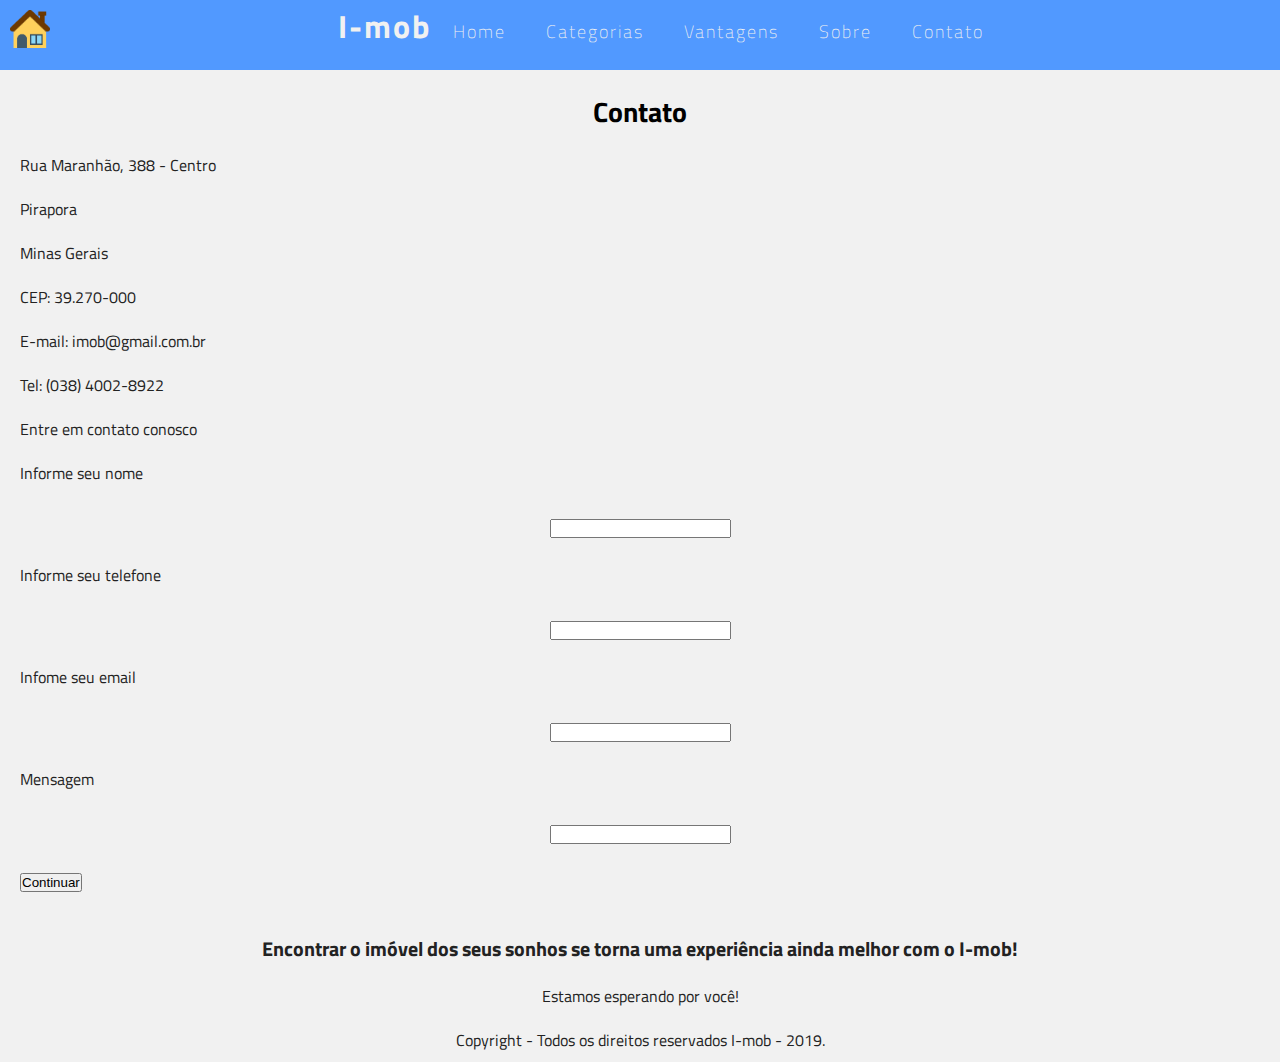
<file: imob-master/Contato.html>
<!DOCTYPE html> 

<html lang="pt-br">
	<head>
		<meta charset="utf-8">
		<title >Contato</title>
		<meta name="viewport" content="width=device-width, initial-scale=1.0">
    	<meta http-equiv="X-UA-Compatible" content="ie=edge">
		<link rel="stylesheet" href="css/style.css">
	</head>

	<body>

		<header>
            
        <nav> 
            <img src="images/logo.png" alt="Logotipo I-mob" id="logo">
            <ul>
                <li><h1 id="imob">I-mob</h1></li>
                <li><a href="index.html">Home</a></li>
                <li><a href="#categorias">Categorias</a> 
                    <ul>
                        <li><a href="index.html">Casas</a></li>
                        <li><a href="index.html">Apartamentos</a></li>
                        <li><a href="index.html">Comprar</a></li>
                        <li><a href="index.html">Alugar</a></li>
                    </ul>
                </li>
                <li><a href="index.html">Vantagens</a></li>
                <li><a href="Sobre.html" target="resource window">Sobre</a></li>
                <li><a href="Contato.html" target="new window">Contato</a></li>
            </ul>
        </nav>

    </header>

	<aside>

	</aside>

		<section class="contato">

			<article>
				<h1>Contato</h1>
				<p id="end">Rua Maranhão, 388 - Centro</p>
				<p id="end">Pirapora</p>
				<p id="end">Minas Gerais</p>
				<p id="end">CEP: 39.270-000</p>
				<p id="end">E-mail: imob@gmail.com.br</p>
				<p id="end">Tel: (038) 4002-8922</p>
			</article>	

		</section>

		<section>
			
			<article class="dados">

				<p>Entre em contato conosco</p>
				<p>Informe seu nome</p>
				<input type="text" name="Nome">
				<p>Informe seu telefone</p>
				<input type="text" name="tel">
				<p>Infome seu email</p>
				<input type="text" name="email">
				<p>Mensagem</p>
				<input type="text" name="Mensagem">

				<p><button name ="continuar">Continuar</button></p>
				
			</article>	

		</section>

		<footer>

	    <h3>Encontrar o imóvel dos seus sonhos se torna uma experiência ainda melhor com o I-mob!</h3>
        <p>Estamos esperando por você!</p>
        
        <p>Copyright - Todos os direitos reservados I-mob - 2019.</p>
    
		</footer>

	</body>

</html>
</file>
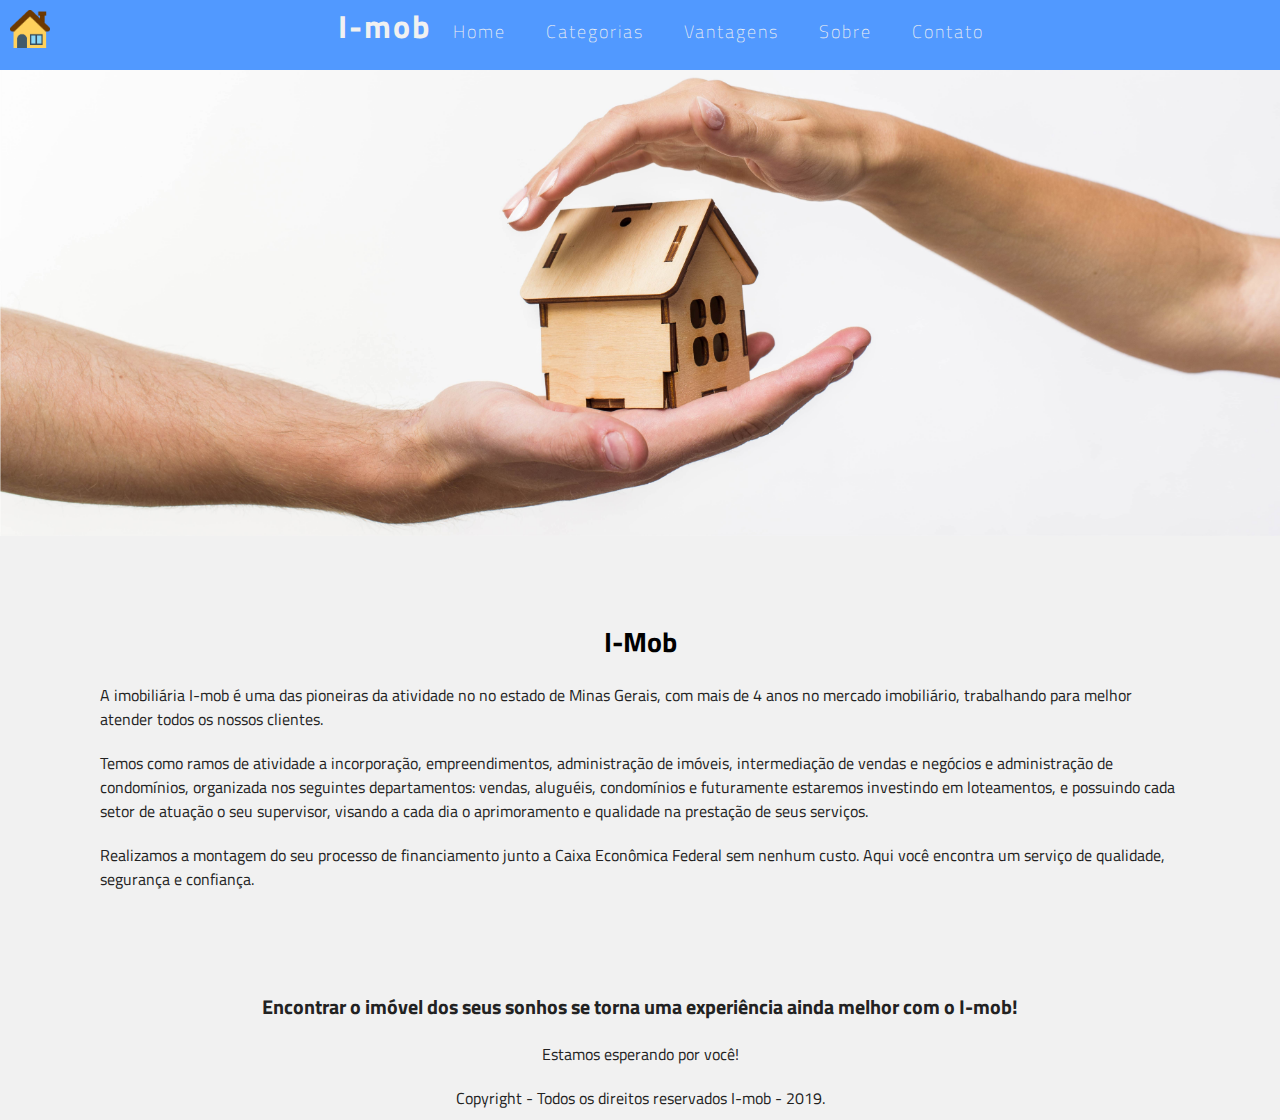
<file: imob-master/Sobre.html>
<!DOCTYPE html> 

<html lang="pt-br">
	<head>		
		<meta charset="utf-8">
		<meta name="viewport" content="width=device-width, initial-scale=1.0">
    	<meta http-equiv="X-UA-Compatible" content="ie=edge">
		<link rel="stylesheet" href="css/style.css">
		<title>Sobre</title>
		
	</head>
	<body>
		<header>
            
        <nav> 
            <img src="images/logo.png" alt="Logotipo I-mob" id="logo">
            <ul>
                <li><h1 id="imob">I-mob</h1></li>
                <li><a href="index.html">Home</a></li>
                <li><a href="#categorias">Categorias</a> 
                    <ul>
                        <li><a href="index.html">Casas</a></li>
                        <li><a href="index.html">Apartamentos</a></li>
                        <li><a href="index.html">Comprar</a></li>
                        <li><a href="index.html">Alugar</a></li>
                    </ul>
                </li>
                <li><a href="file:///C:/Users/Adão/Downloads/imob-master/imob-master/index.html">Vantagens</a></li>
                <li><a href="Sobre.html" target="resource window">Sobre</a></li>
                <li><a href="Contato.html" target="new window">Contato</a></li>
            </ul>
        </nav>

    </header>

	<aside>

	</aside>

		<section>

			<section class="banner">
            <img src="images/banner.jpg" alt="Banner demonstrativo">

        </section>

        	
        	
			<article class="sobre">
				<h1>I-Mob</h1>
				<p id="sobre">
				A imobiliária I-mob é uma das pioneiras da atividade no no estado de Minas Gerais, com mais de 4 anos no mercado imobiliário, trabalhando para melhor atender todos os nossos clientes.</p>

				<p>Temos como ramos de atividade a incorporação, empreendimentos, administração de imóveis, intermediação de vendas e negócios e administração de condomínios, organizada nos seguintes departamentos: vendas, aluguéis, condomínios e futuramente estaremos investindo em loteamentos, e possuindo cada setor de atuação o seu supervisor, visando a cada dia o aprimoramento e qualidade na prestação de seus serviços.</p>

				<p>Realizamos a montagem do seu processo de financiamento junto a Caixa Econômica Federal sem nenhum custo. Aqui você encontra um serviço de qualidade, segurança e confiança.</p>

			</article>
			
			<footer>

        		<h3>Encontrar o imóvel dos seus sonhos se torna uma experiência ainda melhor com o I-mob!</h3>
        		<p>Estamos esperando por você!</p>
           		<p>Copyright - Todos os direitos reservados I-mob - 2019.</p>

   			</footer>
	
	</body>

</html>
</file>
<file: imob-master/css/style.css>
@import url('https://fonts.googleapis.com/css?family=Titillium+Web&display=swap');
@import url('https://fonts.googleapis.com/css?family=Roboto&display=swap');

* {
    margin: 0;
    padding: 0;
}

body {
    background-color: #f1f1f1;
}

nav {
    width: 100%;
    background-color: #5199FF;
    text-align: center;
    height: 70px;
}

#imob {
    color: #f1f1f1;
    font-family: 'Titillium Web', sans-serif;
    letter-spacing: 2px;
}

nav ul {
    display: inline-block;
}

nav ul li {
    display: inline-block;
    list-style: none;
    position: relative;
}

nav ul li a {
    display: block;
    font-family: 'Titillium Web', sans-serif;
    font-size: 18px;
    font-weight: 200;
    color: #f1f1f1;
    letter-spacing: 2px;
    padding: 18px;
    text-decoration: none;
}

nav ul li a:hover {
    color: #F5E027;
    border-bottom: 1px solid #F5E027;
}

nav ul li ul {
    display: none;
    position: absolute;
    background-color: #5199FF;
    border-radius: 0 0 8px 8px;
    text-align: left;
}

nav ul li:hover ul {
    display: block;
}

nav ul li ul li a:hover {
    color: #F5E027;
    border-bottom: 1px solid #F5E027;
}

#logo {
  
    width: 40px;
    float: left;
    margin: 10px;
}

.banner {
    width: 100%;
}

.banner img {
    width: 100%;
}

/* Categorias */

section.categorias {
    margin-top: 60px;
    text-align: center;
    align-items: center;
    height: 100%;
    width: 100%;
    display: inline-block;
}

article p{
    text-align: justify-all;
    text-align: left;
    font-size: 16px;
    color: #222222;
    margin: 20px;
    font-family: 'Titillium Web', sans-serif;

}

article h2{
        margin-top: -50px;
        font-size: 28px;
        text-align: left;
        margin-left: 20px;
    }

.cat-title {
    margin-top: 20px;
    height: 100%;
    width: 100%;
    display: inline-block;
}

#cat-title-text {
    font-size: 28px;
    font-family: 'Roboto', sans-serif;
    margin-bottom: 30px;
}

article.card-cat {
    float: left;
    width: 30.333%;
    height: 350px;
    margin: 10px;
    padding: 10px;
    box-shadow: 0px 2px 10px 0px rgba(0,0,0,0.5);
    border-radius: 5px;
    margin-bottom: 40px;
}

article.card-cat:hover {
    
    border: 1px solid #F5E027;
    transform: scale(1.01);
    border: none;
}

section.categorias .card-cat img {
    width: 100%;
}

.card-cat p {
    font-size: 18px;
    margin-top: 10px;
    font-family: 'Titillium Web', sans-serif;
}

/* Vantagens */

#vantagens {
    height: 100%;
    width: 100%;
    display: inline-block;
}

section.cards {
    text-align: center;
   
}

.cards h4 {
    font-size: 28px;
    font-family: 'Roboto', sans-serif;
    letter-spacing: 2px;
    margin: 90px 0 60px 0;
}

.cards img {
    width: 60px;
    margin: 10px;
}

.cards article {
    float: left;
    text-align: center;
    width: 30.333%;
    padding: 10px;
    margin: 10px;
    height: 260px;
    box-shadow: 0px 2px 10px 0px rgba(0,0,0,0.5);
    border-radius: 15px;
    overflow: hidden;
    background-color: #f1f1f1;
    margin-bottom: 80px;
}

.cards article:hover {
    transform: scale(1.01);
    
}

.cards article p {
    font-family: 'Titillium Web', sans-serif;
    font-size: 18px;
}

footer {
    text-align: center;
    height: 100%;
    width: 100%;
    display: inline-block;
}

footer p{
    font-size: 16px;
    color: #222222;
    margin-top: 20px;
    font-family: 'Titillium Web', sans-serif;

}

footer h3 {
    font-size: 20px;
    color: #222222;
    margin-top: 20px;
    font-family: 'Titillium Web', sans-serif;
}



footer input {
    text-align: center;
    border: 2px solid #F5E027;
    width: 40%;
    height: 40px;
    font-size: 20px;
    border-radius: 10px;
}

footer button {
    height: 40px;
    width: 10%;
    border-radius: 10px;
    color: #222222;
    background-color: #F5E027;
    font-family: 'Titillium Web', sans-serif;
    letter-spacing: 1px;
    font-weight: 600;
    outline-style: none;
    border:none!important;
    cursor: pointer;
    font-size: 16px;
}

footer button:hover {
    background-color: #222222;
    color: #F5E027;
}

footer p {
    margin-top: 20px;
    margin-bottom: 10px;
}

article h1{
        margin-top: 70px;
        font-size: 28px;
        text-align: center;
        margin: 20px;
    }

section.contato{
    font-family: 'Titillium Web', sans-serif;
    font-size: 25px;
    text-align: center;
    margin: center;
}

article.dados{
    font-family: 'Titillium Web', sans-serif;
    font-size: 25px;
    text-align: center;
    margin: 0px;
}

article.sobre{
    font-family: 'Titillium Web', sans-serif;
    font-size: 30px;
    text-align: center;
    margin: 80px;

}

/* Mobile */
@media only screen and (max-width: 600px) {

    nav {
        height: auto;
    }

    nav ul {
        text-align: center;
    }

    nav ul li {
        display: block;
        border-bottom: 1px solid #F5E027;
    }

    nav ul li a {
        font-size: 18px;
        font-weight: 200;
    }

    nav ul li:hover ul {
        display: block;
        z-index: 999;
    }

    #logo {
        display: none;
    }

    /* Categorias */

    article.card-cat {
        width: 93%;
        height: 100%;
        margin-bottom: 40px;
    }

    /* Vantagens */

    .cards article {
        width: 93%;
        margin-bottom: 20px;
    }

    footer h2 {
        font-size: 16px;
    }

    footer input {
        width: 80%;
        margin-bottom: 10px;
        height: 30px;
        font-size: 16px;
    }

    footer button {
        height: 40px;
        width: 40%;
    }

    footer p {
        font-size: 12px;
        margin: 10px;
    }

  }

/* Desktop */

@media only screen and (min-width: 768px) {

    /* Categorias */

    article.card-cat {
        width: 31.2%;
        margin: 2px;
        height: 310px;
        margin-bottom: 40px;
    }
    

    /* Vantagens */

    .cards article {
        width: 31.2%;
        height: 300px;
        margin: 2px;
        margin-bottom: 20px;
    }


}
</file>
